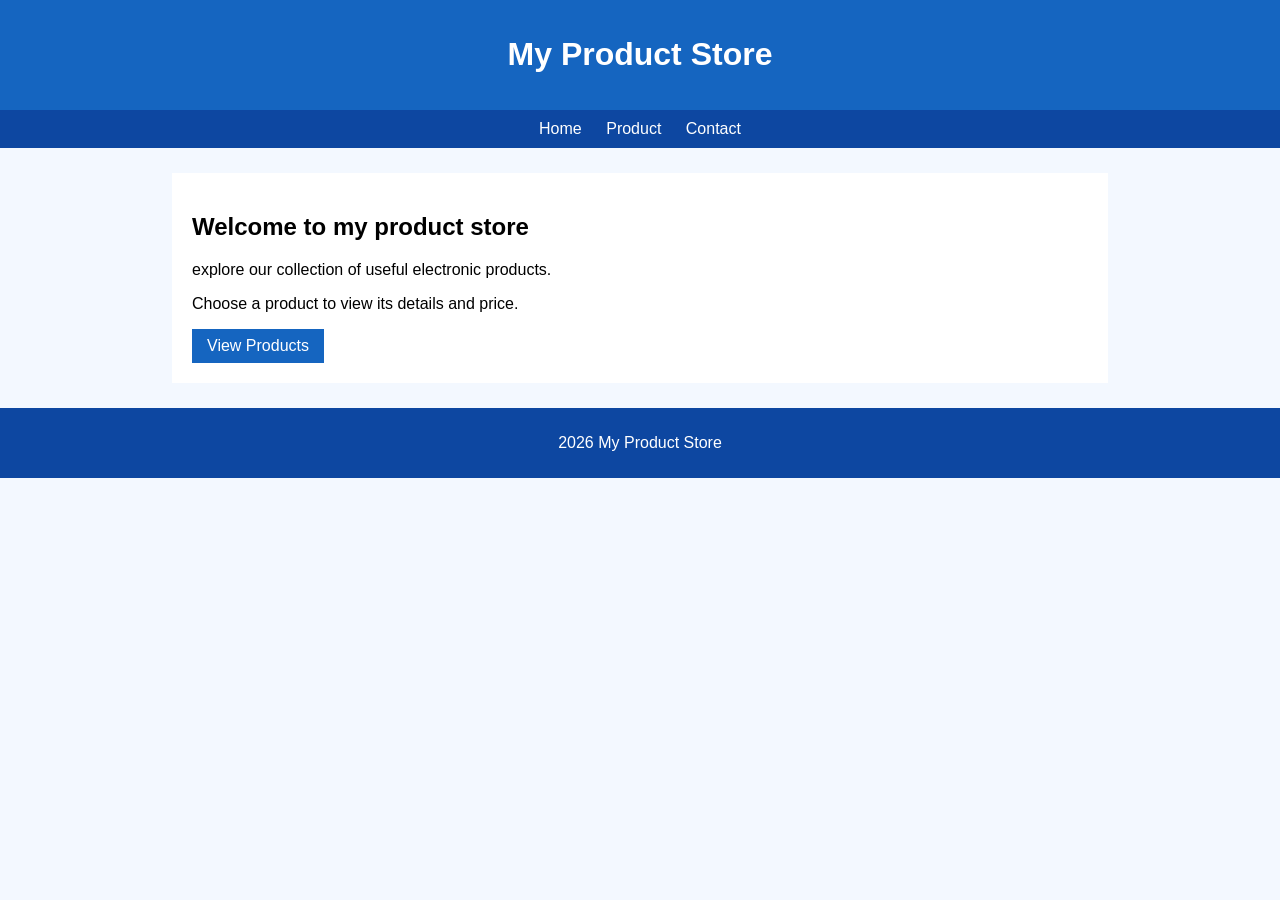
<file: index.html>
<!DOCTYPE html>
<html>
    <head>
        <title>Product Catalog</title>
    </head>
    <body>
        <header>
            <h1>My Product Store</h1>
            <link rel="stylesheet" href="style.css">
        </header>
        <nav>
            <a href="index.html">Home</a>
            <a href="products.html">Product</a>
            <a href="contact.html">Contact</a>
        </nav>
        <div class="content">
            <h2>Welcome to my product store</h2>
            <p>explore our collection of useful electronic products.</p>
            <p>Choose a product to view its details and price.</p>
            <a class="button" href="products.html">
                View Products
            </a>
        </div>
        <footer>
            <p>2026 My Product Store</p>
        </footer>
    </body>
</html>
</file>
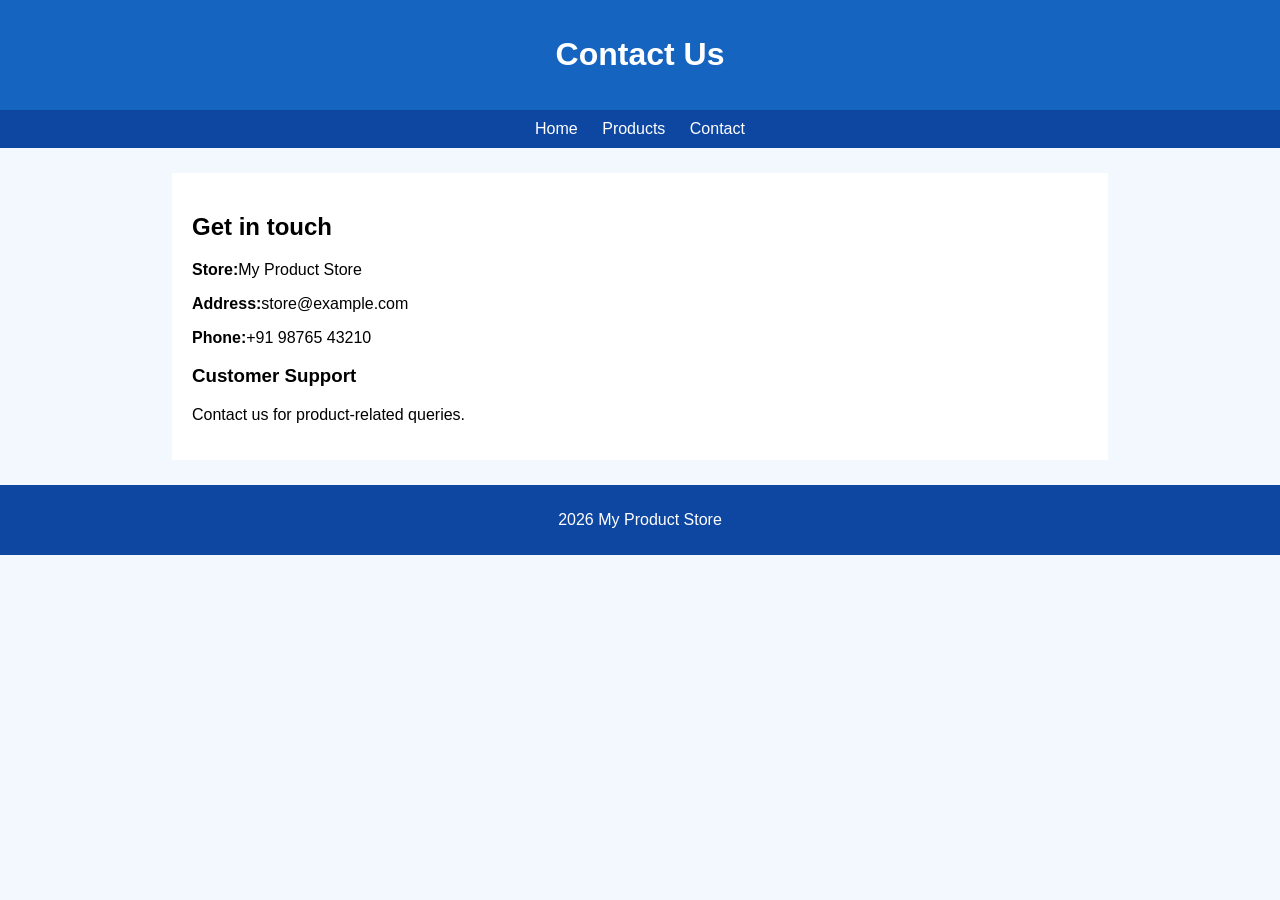
<file: contact.html>
<!DOCTYPE html>
<html>
    <head>
        <title>Contact</title>
        <link rel="stylesheet" href="style.css">
    </head>
    <body>
        <header>
            <h1>Contact Us</h1>
        </header>
        <nav>
            <a href="index.html">Home</a>
            <a href="produts.html">Products</a>
            <a href="contact.html">Contact</a>
        </nav>
        <div class="content">
            <h2>Get in touch</h2>
            <p><b>Store:</b>My Product Store</p>
            <p><b>Address:</b>store@example.com</p>
            <p><b>Phone:</b>+91 98765 43210</p>
            <h3>Customer Support</h3>
            <p>Contact us for product-related queries.</p>
        </div>
        <footer>
            <p>2026 My Product Store</p>
        </footer>
    </body>
</html>
</file>
<file: style.css>
body{
    margin: 0;
    font-family: Arial;
    background-color: #f3f8ff;
}
header{
    text-align: center;
    background-color:#1565c0;
    color:white;
    padding:15px;
}
nav{
    text-align:center;
    background-color:#0d47a1;
    padding:10px;
}
nav a{
    color:white;
    text-decoration:none;
    margin:10px;
}
.content{
    width:70%;
    margin:25px auto;
    padding:20px;
    background-color:white;
}
.product{
    margin:15px 0;
    padding:15px;
    background-color:#e3f2fd;
}
.product img{
    width:150px;
    height:100px;
    object-fit:cover;
}
.button{
    display:inline-block;
    padding:8px 15px;
    background-color:#1565c0;
    color:white;
    text-decoration:none;
}
footer{
    text-align:center;
    padding:10px;
    background-color:#0d47a1;
    color:white;
}
</file>
